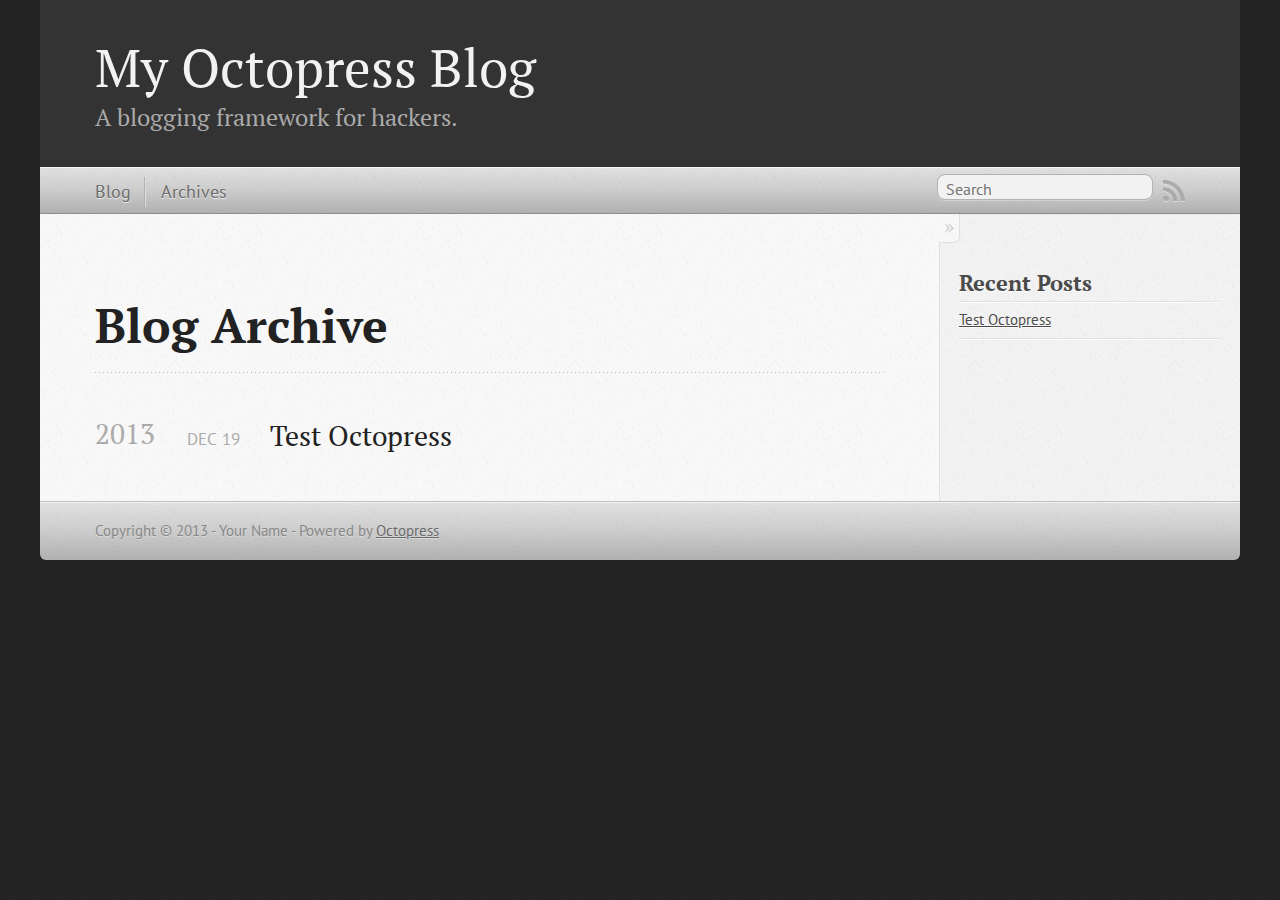
<file: blog/archives/index.html>
<!DOCTYPE html>
<!--[if IEMobile 7 ]><html class="no-js iem7"><![endif]-->
<!--[if lt IE 9]><html class="no-js lte-ie8"><![endif]-->
<!--[if (gt IE 8)|(gt IEMobile 7)|!(IEMobile)|!(IE)]><!--><html class="no-js" lang="en"><!--<![endif]-->
<head>
  <meta charset="utf-8">
  <title>Blog Archive - My Octopress Blog</title>
  <meta name="author" content="Your Name">

  
  <meta name="description" content=" Blog Archive 2013 Test Octopress
Dec 19 2013 Recent Posts Test Octopress ">
  

  <!-- http://t.co/dKP3o1e -->
  <meta name="HandheldFriendly" content="True">
  <meta name="MobileOptimized" content="320">
  <meta name="viewport" content="width=device-width, initial-scale=1">

  
  <link rel="canonical" href="http://thanhbc.github.io/blog/archives">
  <link href="/favicon.png" rel="icon">
  <link href="/stylesheets/screen.css" media="screen, projection" rel="stylesheet" type="text/css">
  <link href="/atom.xml" rel="alternate" title="My Octopress Blog" type="application/atom+xml">
  <script src="/javascripts/modernizr-2.0.js"></script>
  <script src="//ajax.googleapis.com/ajax/libs/jquery/1.9.1/jquery.min.js"></script>
  <script>!window.jQuery && document.write(unescape('%3Cscript src="./javascripts/libs/jquery.min.js"%3E%3C/script%3E'))</script>
  <script src="/javascripts/octopress.js" type="text/javascript"></script>
  <!--Fonts from Google"s Web font directory at http://google.com/webfonts -->
<link href="http://fonts.googleapis.com/css?family=PT+Serif:regular,italic,bold,bolditalic" rel="stylesheet" type="text/css">
<link href="http://fonts.googleapis.com/css?family=PT+Sans:regular,italic,bold,bolditalic" rel="stylesheet" type="text/css">

  

</head>

<body   >
  <header role="banner"><hgroup>
  <h1><a href="/">My Octopress Blog</a></h1>
  
    <h2>A blogging framework for hackers.</h2>
  
</hgroup>

</header>
  <nav role="navigation"><ul class="subscription" data-subscription="rss">
  <li><a href="/atom.xml" rel="subscribe-rss" title="subscribe via RSS">RSS</a></li>
  
</ul>
  
<form action="http://google.com/search" method="get">
  <fieldset role="search">
    <input type="hidden" name="q" value="site:thanhbc.github.io" />
    <input class="search" type="text" name="q" results="0" placeholder="Search"/>
  </fieldset>
</form>
  
<ul class="main-navigation">
  <li><a href="/">Blog</a></li>
  <li><a href="/blog/archives">Archives</a></li>
</ul>

</nav>
  <div id="main">
    <div id="content">
      <div>
<article role="article">
  
  <header>
    <h1 class="entry-title">Blog Archive</h1>
    
  </header>
  
  <div id="blog-archives">



  
  <h2>2013</h2>

<article>
  
<h1><a href="/blog/2013/12/19/test-octopress/">Test Octopress</a></h1>
<time datetime="2013-12-19T12:43:37+07:00" pubdate><span class='month'>Dec</span> <span class='day'>19</span> <span class='year'>2013</span></time>


</article>

</div>

  
</article>

</div>

<aside class="sidebar">
  
    <section>
  <h1>Recent Posts</h1>
  <ul id="recent_posts">
    
      <li class="post">
        <a href="/blog/2013/12/19/test-octopress/">Test Octopress</a>
      </li>
    
  </ul>
</section>





  
</aside>


    </div>
  </div>
  <footer role="contentinfo"><p>
  Copyright &copy; 2013 - Your Name -
  <span class="credit">Powered by <a href="http://octopress.org">Octopress</a></span>
</p>

</footer>
  







  <script type="text/javascript">
    (function(){
      var twitterWidgets = document.createElement('script');
      twitterWidgets.type = 'text/javascript';
      twitterWidgets.async = true;
      twitterWidgets.src = '//platform.twitter.com/widgets.js';
      document.getElementsByTagName('head')[0].appendChild(twitterWidgets);
    })();
  </script>





</body>
</html>
</file>
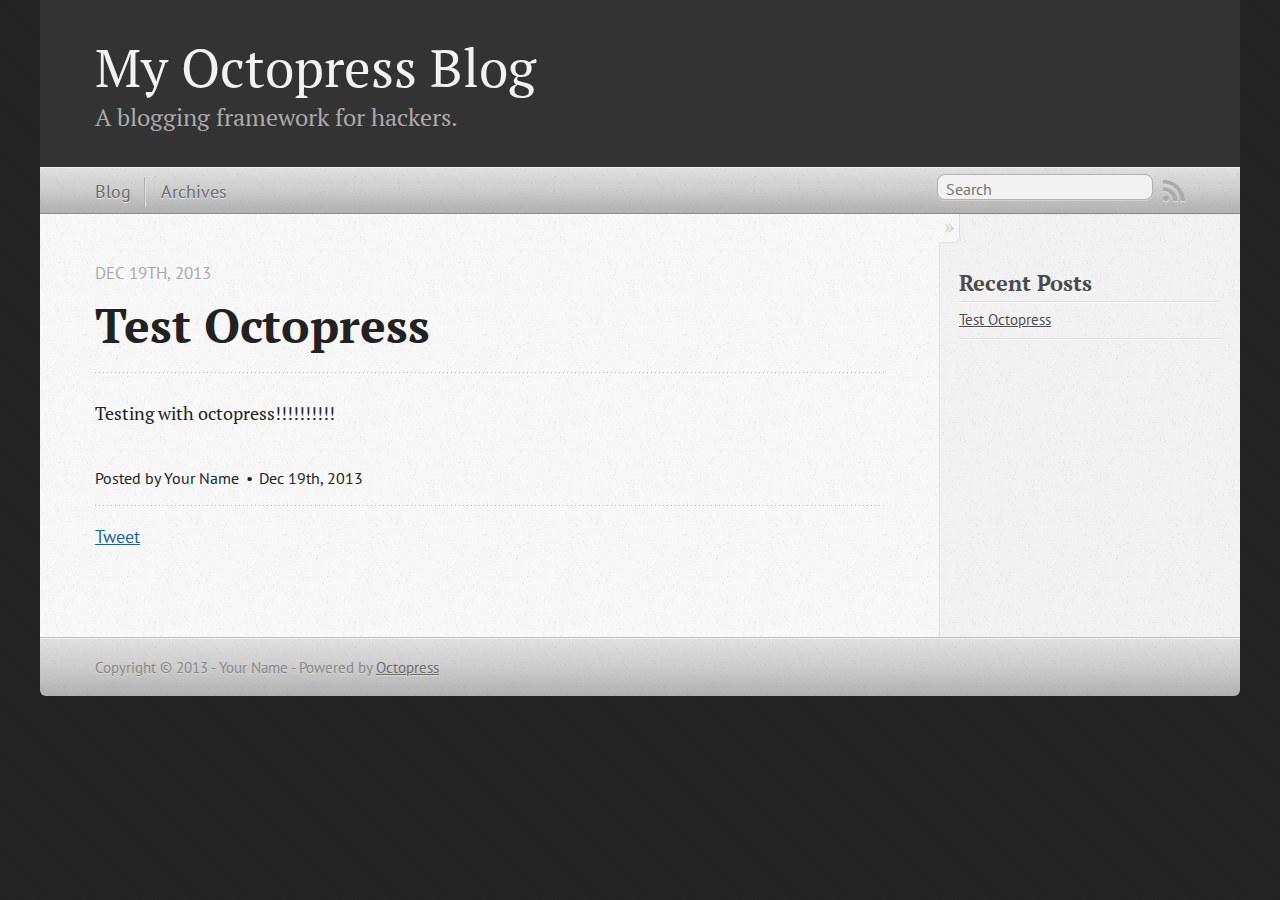
<file: blog/2013/12/19/test-octopress/index.html>
<!DOCTYPE html>
<!--[if IEMobile 7 ]><html class="no-js iem7"><![endif]-->
<!--[if lt IE 9]><html class="no-js lte-ie8"><![endif]-->
<!--[if (gt IE 8)|(gt IEMobile 7)|!(IEMobile)|!(IE)]><!--><html class="no-js" lang="en"><!--<![endif]-->
<head>
  <meta charset="utf-8">
  <title>Test Octopress - My Octopress Blog</title>
  <meta name="author" content="Your Name">

  
  <meta name="description" content="Testing with octopress!!!!!!!!!!
">
  

  <!-- http://t.co/dKP3o1e -->
  <meta name="HandheldFriendly" content="True">
  <meta name="MobileOptimized" content="320">
  <meta name="viewport" content="width=device-width, initial-scale=1">

  
  <link rel="canonical" href="http://thanhbc.github.io/blog/2013/12/19/test-octopress">
  <link href="/favicon.png" rel="icon">
  <link href="/stylesheets/screen.css" media="screen, projection" rel="stylesheet" type="text/css">
  <link href="/atom.xml" rel="alternate" title="My Octopress Blog" type="application/atom+xml">
  <script src="/javascripts/modernizr-2.0.js"></script>
  <script src="//ajax.googleapis.com/ajax/libs/jquery/1.9.1/jquery.min.js"></script>
  <script>!window.jQuery && document.write(unescape('%3Cscript src="./javascripts/libs/jquery.min.js"%3E%3C/script%3E'))</script>
  <script src="/javascripts/octopress.js" type="text/javascript"></script>
  <!--Fonts from Google"s Web font directory at http://google.com/webfonts -->
<link href="http://fonts.googleapis.com/css?family=PT+Serif:regular,italic,bold,bolditalic" rel="stylesheet" type="text/css">
<link href="http://fonts.googleapis.com/css?family=PT+Sans:regular,italic,bold,bolditalic" rel="stylesheet" type="text/css">

  

</head>

<body   >
  <header role="banner"><hgroup>
  <h1><a href="/">My Octopress Blog</a></h1>
  
    <h2>A blogging framework for hackers.</h2>
  
</hgroup>

</header>
  <nav role="navigation"><ul class="subscription" data-subscription="rss">
  <li><a href="/atom.xml" rel="subscribe-rss" title="subscribe via RSS">RSS</a></li>
  
</ul>
  
<form action="http://google.com/search" method="get">
  <fieldset role="search">
    <input type="hidden" name="q" value="site:thanhbc.github.io" />
    <input class="search" type="text" name="q" results="0" placeholder="Search"/>
  </fieldset>
</form>
  
<ul class="main-navigation">
  <li><a href="/">Blog</a></li>
  <li><a href="/blog/archives">Archives</a></li>
</ul>

</nav>
  <div id="main">
    <div id="content">
      <div>
<article class="hentry" role="article">
  
  <header>
    
      <h1 class="entry-title">Test Octopress</h1>
    
    
      <p class="meta">
        








  


<time datetime="2013-12-19T12:43:37+07:00" pubdate data-updated="true">Dec 19<span>th</span>, 2013</time>
        
      </p>
    
  </header>


<div class="entry-content"><p>Testing with octopress!!!!!!!!!!</p>
</div>


  <footer>
    <p class="meta">
      
  

<span class="byline author vcard">Posted by <span class="fn">Your Name</span></span>

      








  


<time datetime="2013-12-19T12:43:37+07:00" pubdate data-updated="true">Dec 19<span>th</span>, 2013</time>
      


    </p>
    
      <div class="sharing">
  
  <a href="//twitter.com/share" class="twitter-share-button" data-url="http://thanhbc.github.io/blog/2013/12/19/test-octopress/" data-via="" data-counturl="http://thanhbc.github.io/blog/2013/12/19/test-octopress/" >Tweet</a>
  
  
  
</div>

    
    <p class="meta">
      
      
    </p>
  </footer>
</article>

</div>

<aside class="sidebar">
  
    <section>
  <h1>Recent Posts</h1>
  <ul id="recent_posts">
    
      <li class="post">
        <a href="/blog/2013/12/19/test-octopress/">Test Octopress</a>
      </li>
    
  </ul>
</section>





  
</aside>


    </div>
  </div>
  <footer role="contentinfo"><p>
  Copyright &copy; 2013 - Your Name -
  <span class="credit">Powered by <a href="http://octopress.org">Octopress</a></span>
</p>

</footer>
  







  <script type="text/javascript">
    (function(){
      var twitterWidgets = document.createElement('script');
      twitterWidgets.type = 'text/javascript';
      twitterWidgets.async = true;
      twitterWidgets.src = '//platform.twitter.com/widgets.js';
      document.getElementsByTagName('head')[0].appendChild(twitterWidgets);
    })();
  </script>





</body>
</html>
</file>
<file: stylesheets/screen.css>
html,body,div,span,applet,object,iframe,h1,h2,h3,h4,h5,h6,p,blockquote,pre,a,abbr,acronym,address,big,cite,code,del,dfn,em,img,ins,kbd,q,s,samp,small,strike,strong,sub,sup,tt,var,b,u,i,center,dl,dt,dd,ol,ul,li,fieldset,form,label,legend,table,caption,tbody,tfoot,thead,tr,th,td,article,aside,canvas,details,embed,figure,figcaption,footer,header,hgroup,menu,nav,output,ruby,section,summary,time,mark,audio,video{margin:0;padding:0;border:0;font:inherit;font-size:100%;vertical-align:baseline}html{line-height:1}ol,ul{list-style:none}table{border-collapse:collapse;border-spacing:0}caption,th,td{text-align:left;font-weight:normal;vertical-align:middle}q,blockquote{quotes:none}q:before,q:after,blockquote:before,blockquote:after{content:"";content:none}a img{border:none}article,aside,details,figcaption,figure,footer,header,hgroup,menu,nav,section,summary{display:block}a{color:#1863a1}a:visited{color:#751590}a:focus{color:#0181eb}a:hover{color:#0181eb}a:active{color:#01579f}aside.sidebar a{color:#222}aside.sidebar a:focus{color:#0181eb}aside.sidebar a:hover{color:#0181eb}aside.sidebar a:active{color:#01579f}a{-webkit-transition:color 0.3s;-moz-transition:color 0.3s;-o-transition:color 0.3s;transition:color 0.3s}html{background:#252525 url('/images/line-tile.png?1387431635') top left}body>div{background:#f2f2f2 url('/images/noise.png?1387431635') top left;border-bottom:1px solid #bfbfbf}body>div>div{background:#f8f8f8 url('/images/noise.png?1387431635') top left;border-right:1px solid #e0e0e0}.heading,body>header h1,h1,h2,h3,h4,h5,h6{font-family:"PT Serif","Georgia","Helvetica Neue",Arial,sans-serif}.sans,body>header h2,article header p.meta,article>footer,#content .blog-index footer,html .gist .gist-file .gist-meta,#blog-archives a.category,#blog-archives time,aside.sidebar section,body>footer{font-family:"PT Sans","Helvetica Neue",Arial,sans-serif}.serif,body,#content .blog-index a[rel=full-article]{font-family:"PT Serif",Georgia,Times,"Times New Roman",serif}.mono,pre,code,tt,p code,li code{font-family:Menlo,Monaco,"Andale Mono","lucida console","Courier New",monospace}body>header h1{font-size:2.2em;font-family:"PT Serif","Georgia","Helvetica Neue",Arial,sans-serif;font-weight:normal;line-height:1.2em;margin-bottom:0.6667em}body>header h2{font-family:"PT Serif","Georgia","Helvetica Neue",Arial,sans-serif}body{line-height:1.5em;color:#222}h1{font-size:2.2em;line-height:1.2em}@media only screen and (min-width: 992px){body{font-size:1.15em}h1{font-size:2.6em;line-height:1.2em}}h1,h2,h3,h4,h5,h6{text-rendering:optimizelegibility;margin-bottom:1em;font-weight:bold}h2,section h1{font-size:1.5em}h3,section h2,section section h1{font-size:1.3em}h4,section h3,section section h2,section section section h1{font-size:1em}h5,section h4,section section h3{font-size:.9em}h6,section h5,section section h4,section section section h3{font-size:.8em}p,article blockquote,ul,ol{margin-bottom:1.5em}ul{list-style-type:disc}ul ul{list-style-type:circle;margin-bottom:0px}ul ul ul{list-style-type:square;margin-bottom:0px}ol{list-style-type:decimal}ol ol{list-style-type:lower-alpha;margin-bottom:0px}ol ol ol{list-style-type:lower-roman;margin-bottom:0px}ul,ul ul,ul ol,ol,ol ul,ol ol{margin-left:1.3em}ul ul,ul ol,ol ul,ol ol{margin-bottom:0em}strong{font-weight:bold}em{font-style:italic}sup,sub{font-size:0.75em;position:relative;display:inline-block;padding:0 .2em;line-height:.8em}sup{top:-.5em}sub{bottom:-.5em}a[rev='footnote']{font-size:.75em;padding:0 .3em;line-height:1}q{font-style:italic}q:before{content:"\201C"}q:after{content:"\201D"}em,dfn{font-style:italic}strong,dfn{font-weight:bold}del,s{text-decoration:line-through}abbr,acronym{border-bottom:1px dotted;cursor:help}hr{margin-bottom:0.2em}small{font-size:.8em}big{font-size:1.2em}article blockquote{font-style:italic;position:relative;font-size:1.2em;line-height:1.5em;padding-left:1em;border-left:4px solid rgba(170,170,170,0.5)}article blockquote cite{font-style:italic}article blockquote cite a{color:#aaa !important;word-wrap:break-word}article blockquote cite:before{content:'\2014';padding-right:.3em;padding-left:.3em;color:#aaa}@media only screen and (min-width: 992px){article blockquote{padding-left:1.5em;border-left-width:4px}}.pullquote-right:before,.pullquote-left:before{padding:0;border:none;content:attr(data-pullquote);float:right;width:45%;margin:.5em 0 1em 1.5em;position:relative;top:7px;font-size:1.4em;line-height:1.45em}.pullquote-left:before{float:left;margin:.5em 1.5em 1em 0}.force-wrap,article a,aside.sidebar a{white-space:-moz-pre-wrap;white-space:-pre-wrap;white-space:-o-pre-wrap;white-space:pre-wrap;word-wrap:break-word}.group,body>header,body>nav,body>footer,body #content>article,body #content>div>article,body #content>div>section,body div.pagination,aside.sidebar,#main,#content,.sidebar{*zoom:1}.group:after,body>header:after,body>nav:after,body>footer:after,body #content>article:after,body #content>div>section:after,body div.pagination:after,#main:after,#content:after,.sidebar:after{content:"";display:table;clear:both}body{-webkit-text-size-adjust:none;max-width:1200px;position:relative;margin:0 auto}body>header,body>nav,body>footer,body #content>article,body #content>div>article,body #content>div>section{padding-left:18px;padding-right:18px}@media only screen and (min-width: 480px){body>header,body>nav,body>footer,body #content>article,body #content>div>article,body #content>div>section{padding-left:25px;padding-right:25px}}@media only screen and (min-width: 768px){body>header,body>nav,body>footer,body #content>article,body #content>div>article,body #content>div>section{padding-left:35px;padding-right:35px}}@media only screen and (min-width: 992px){body>header,body>nav,body>footer,body #content>article,body #content>div>article,body #content>div>section{padding-left:55px;padding-right:55px}}body div.pagination{margin-left:18px;margin-right:18px}@media only screen and (min-width: 480px){body div.pagination{margin-left:25px;margin-right:25px}}@media only screen and (min-width: 768px){body div.pagination{margin-left:35px;margin-right:35px}}@media only screen and (min-width: 992px){body div.pagination{margin-left:55px;margin-right:55px}}body>header{font-size:1em;padding-top:1.5em;padding-bottom:1.5em}#content{overflow:hidden}#content>div,#content>article{width:100%}aside.sidebar{float:none;padding:0 18px 1px;background-color:#f7f7f7;border-top:1px solid #e0e0e0}.flex-content,article img,article video,article .flash-video,aside.sidebar img{max-width:100%;height:auto}.basic-alignment.left,article img.left,article video.left,article .left.flash-video,aside.sidebar img.left{float:left;margin-right:1.5em}.basic-alignment.right,article img.right,article video.right,article .right.flash-video,aside.sidebar img.right{float:right;margin-left:1.5em}.basic-alignment.center,article img.center,article video.center,article .center.flash-video,aside.sidebar img.center{display:block;margin:0 auto 1.5em}.basic-alignment.left,article img.left,article video.left,article .left.flash-video,aside.sidebar img.left,.basic-alignment.right,article img.right,article video.right,article .right.flash-video,aside.sidebar img.right{margin-bottom:.8em}.toggle-sidebar,.no-sidebar .toggle-sidebar{display:none}@media only screen and (min-width: 750px){body.sidebar-footer aside.sidebar{float:none;width:auto;clear:left;margin:0;padding:0 35px 1px;background-color:#f7f7f7;border-top:1px solid #eaeaea}body.sidebar-footer aside.sidebar section.odd,body.sidebar-footer aside.sidebar section.even{float:left;width:48%}body.sidebar-footer aside.sidebar section.odd{margin-left:0}body.sidebar-footer aside.sidebar section.even{margin-left:4%}body.sidebar-footer aside.sidebar.thirds section{width:30%;margin-left:5%}body.sidebar-footer aside.sidebar.thirds section.first{margin-left:0;clear:both}}body.sidebar-footer #content{margin-right:0px}body.sidebar-footer .toggle-sidebar{display:none}@media only screen and (min-width: 550px){body>header{font-size:1em}}@media only screen and (min-width: 750px){aside.sidebar{float:none;width:auto;clear:left;margin:0;padding:0 35px 1px;background-color:#f7f7f7;border-top:1px solid #eaeaea}aside.sidebar section.odd,aside.sidebar section.even{float:left;width:48%}aside.sidebar section.odd{margin-left:0}aside.sidebar section.even{margin-left:4%}aside.sidebar.thirds section{width:30%;margin-left:5%}aside.sidebar.thirds section.first{margin-left:0;clear:both}}@media only screen and (min-width: 768px){body{-webkit-text-size-adjust:auto}body>header{font-size:1.2em}#main{padding:0;margin:0 auto}#content{overflow:visible;margin-right:240px;position:relative}.no-sidebar #content{margin-right:0;border-right:0}.collapse-sidebar #content{margin-right:20px}#content>div,#content>article{padding-top:17.5px;padding-bottom:17.5px;float:left}aside.sidebar{width:210px;padding:0 15px 15px;background:none;clear:none;float:left;margin:0 -100% 0 0}aside.sidebar section{width:auto;margin-left:0}aside.sidebar section.odd,aside.sidebar section.even{float:none;width:auto;margin-left:0}.collapse-sidebar aside.sidebar{float:none;width:auto;clear:left;margin:0;padding:0 35px 1px;background-color:#f7f7f7;border-top:1px solid #eaeaea}.collapse-sidebar aside.sidebar section.odd,.collapse-sidebar aside.sidebar section.even{float:left;width:48%}.collapse-sidebar aside.sidebar section.odd{margin-left:0}.collapse-sidebar aside.sidebar section.even{margin-left:4%}.collapse-sidebar aside.sidebar.thirds section{width:30%;margin-left:5%}.collapse-sidebar aside.sidebar.thirds section.first{margin-left:0;clear:both}}@media only screen and (min-width: 992px){body>header{font-size:1.3em}#content{margin-right:300px}#content>div,#content>article{padding-top:27.5px;padding-bottom:27.5px}aside.sidebar{width:260px;padding:1.2em 20px 20px}.collapse-sidebar aside.sidebar{padding-left:55px;padding-right:55px}}@media only screen and (min-width: 768px){ul,ol{margin-left:0}}body>header{background:#333}body>header h1{display:inline-block;margin:0}body>header h1 a,body>header h1 a:visited,body>header h1 a:hover{color:#f2f2f2;text-decoration:none}body>header h2{margin:.2em 0 0;font-size:1em;color:#aaa;font-weight:normal}body>nav{position:relative;background-color:#ccc;background:url('/images/noise.png?1387431635'),-webkit-gradient(linear, 50% 0%, 50% 100%, color-stop(0%, #e0e0e0), color-stop(50%, #cccccc), color-stop(100%, #b0b0b0));background:url('/images/noise.png?1387431635'),-webkit-linear-gradient(#e0e0e0,#cccccc,#b0b0b0);background:url('/images/noise.png?1387431635'),-moz-linear-gradient(#e0e0e0,#cccccc,#b0b0b0);background:url('/images/noise.png?1387431635'),-o-linear-gradient(#e0e0e0,#cccccc,#b0b0b0);background:url('/images/noise.png?1387431635'),linear-gradient(#e0e0e0,#cccccc,#b0b0b0);border-top:1px solid #f2f2f2;border-bottom:1px solid #8c8c8c;padding-top:.35em;padding-bottom:.35em}body>nav form{-webkit-background-clip:padding;-moz-background-clip:padding;background-clip:padding-box;margin:0;padding:0}body>nav form .search{padding:.3em .5em 0;font-size:.85em;font-family:"PT Sans","Helvetica Neue",Arial,sans-serif;line-height:1.1em;width:95%;-webkit-border-radius:0.5em;-moz-border-radius:0.5em;-ms-border-radius:0.5em;-o-border-radius:0.5em;border-radius:0.5em;-webkit-background-clip:padding;-moz-background-clip:padding;background-clip:padding-box;-webkit-box-shadow:#d1d1d1 0 1px;-moz-box-shadow:#d1d1d1 0 1px;box-shadow:#d1d1d1 0 1px;background-color:#f2f2f2;border:1px solid #b3b3b3;color:#888}body>nav form .search:focus{color:#444;border-color:#80b1df;-webkit-box-shadow:#80b1df 0 0 4px,#80b1df 0 0 3px inset;-moz-box-shadow:#80b1df 0 0 4px,#80b1df 0 0 3px inset;box-shadow:#80b1df 0 0 4px,#80b1df 0 0 3px inset;background-color:#fff;outline:none}body>nav fieldset[role=search]{float:right;width:48%}body>nav fieldset.mobile-nav{float:left;width:48%}body>nav fieldset.mobile-nav select{width:100%;font-size:.8em;border:1px solid #888}body>nav ul{display:none}@media only screen and (min-width: 550px){body>nav{font-size:.9em}body>nav ul{margin:0;padding:0;border:0;overflow:hidden;*zoom:1;float:left;display:block;padding-top:.15em}body>nav ul li{list-style-image:none;list-style-type:none;margin-left:0;white-space:nowrap;display:inline;float:left;padding-left:0;padding-right:0}body>nav ul li:first-child,body>nav ul li.first{padding-left:0}body>nav ul li:last-child{padding-right:0}body>nav ul li.last{padding-right:0}body>nav ul.subscription{margin-left:.8em;float:right}body>nav ul.subscription li:last-child a{padding-right:0}body>nav ul li{margin:0}body>nav a{color:#6b6b6b;font-family:"PT Sans","Helvetica Neue",Arial,sans-serif;text-shadow:#ebebeb 0 1px;float:left;text-decoration:none;font-size:1.1em;padding:.1em 0;line-height:1.5em}body>nav a:visited{color:#6b6b6b}body>nav a:hover{color:#2b2b2b}body>nav li+li{border-left:1px solid #b0b0b0;margin-left:.8em}body>nav li+li a{padding-left:.8em;border-left:1px solid #dedede}body>nav form{float:right;text-align:left;padding-left:.8em;width:175px}body>nav form .search{width:93%;font-size:.95em;line-height:1.2em}body>nav ul[data-subscription$=email]+form{width:97px}body>nav ul[data-subscription$=email]+form .search{width:91%}body>nav fieldset.mobile-nav{display:none}body>nav fieldset[role=search]{width:99%}}@media only screen and (min-width: 992px){body>nav form{width:215px}body>nav ul[data-subscription$=email]+form{width:147px}}.no-placeholder body>nav .search{background:#f2f2f2 url('/images/search.png?1387431635') 0.3em 0.25em no-repeat;text-indent:1.3em}@media only screen and (min-width: 550px){.maskImage body>nav ul[data-subscription$=email]+form{width:123px}}@media only screen and (min-width: 992px){.maskImage body>nav ul[data-subscription$=email]+form{width:173px}}.maskImage ul.subscription{position:relative;top:.2em}.maskImage ul.subscription li,.maskImage ul.subscription a{border:0;padding:0}.maskImage a[rel=subscribe-rss]{position:relative;top:0px;text-indent:-999999em;background-color:#dedede;border:0;padding:0}.maskImage a[rel=subscribe-rss],.maskImage a[rel=subscribe-rss]:after{-webkit-mask-image:url('/images/rss.png?1387431635');-moz-mask-image:url('/images/rss.png?1387431635');-ms-mask-image:url('/images/rss.png?1387431635');-o-mask-image:url('/images/rss.png?1387431635');mask-image:url('/images/rss.png?1387431635');-webkit-mask-repeat:no-repeat;-moz-mask-repeat:no-repeat;-ms-mask-repeat:no-repeat;-o-mask-repeat:no-repeat;mask-repeat:no-repeat;width:22px;height:22px}.maskImage a[rel=subscribe-rss]:after{content:"";position:absolute;top:-1px;left:0;background-color:#ababab}.maskImage a[rel=subscribe-rss]:hover:after{background-color:#9e9e9e}.maskImage a[rel=subscribe-email]{position:relative;top:0px;text-indent:-999999em;background-color:#dedede;border:0;padding:0}.maskImage a[rel=subscribe-email],.maskImage a[rel=subscribe-email]:after{-webkit-mask-image:url('/images/email.png?1387431635');-moz-mask-image:url('/images/email.png?1387431635');-ms-mask-image:url('/images/email.png?1387431635');-o-mask-image:url('/images/email.png?1387431635');mask-image:url('/images/email.png?1387431635');-webkit-mask-repeat:no-repeat;-moz-mask-repeat:no-repeat;-ms-mask-repeat:no-repeat;-o-mask-repeat:no-repeat;mask-repeat:no-repeat;width:28px;height:22px}.maskImage a[rel=subscribe-email]:after{content:"";position:absolute;top:-1px;left:0;background-color:#ababab}.maskImage a[rel=subscribe-email]:hover:after{background-color:#9e9e9e}article{padding-top:1em}article header{position:relative;padding-top:2em;padding-bottom:1em;margin-bottom:1em;background:url('[data-uri]') bottom left repeat-x}article header h1{margin:0}article header h1 a{text-decoration:none}article header h1 a:hover{text-decoration:underline}article header p{font-size:.9em;color:#aaa;margin:0}article header p.meta{text-transform:uppercase;position:absolute;top:0}@media only screen and (min-width: 768px){article header{margin-bottom:1.5em;padding-bottom:1em;background:url('[data-uri]') bottom left repeat-x}}article h2{padding-top:0.8em;background:url('[data-uri]') top left repeat-x}.entry-content article h2:first-child,article header+h2{padding-top:0}article h2:first-child,article header+h2{background:none}article .feature{padding-top:.5em;margin-bottom:1em;padding-bottom:1em;background:url('[data-uri]') bottom left repeat-x;font-size:2.0em;font-style:italic;line-height:1.3em}article img,article video,article .flash-video{-webkit-border-radius:0.3em;-moz-border-radius:0.3em;-ms-border-radius:0.3em;-o-border-radius:0.3em;border-radius:0.3em;-webkit-box-shadow:rgba(0,0,0,0.15) 0 1px 4px;-moz-box-shadow:rgba(0,0,0,0.15) 0 1px 4px;box-shadow:rgba(0,0,0,0.15) 0 1px 4px;-webkit-box-sizing:border-box;-moz-box-sizing:border-box;box-sizing:border-box;border:#fff 0.5em solid}article video,article .flash-video{margin:0 auto 1.5em}article video{display:block;width:100%}article .flash-video>div{position:relative;display:block;padding-bottom:56.25%;padding-top:1px;height:0;overflow:hidden}article .flash-video>div iframe,article .flash-video>div object,article .flash-video>div embed{position:absolute;top:0;left:0;width:100%;height:100%}article>footer{padding-bottom:2.5em;margin-top:2em}article>footer p.meta{margin-bottom:.8em;font-size:.85em;clear:both;overflow:hidden}.blog-index article+article{background:url('[data-uri]') top left repeat-x}#content .blog-index{padding-top:0;padding-bottom:0}#content .blog-index article{padding-top:2em}#content .blog-index article header{background:none;padding-bottom:0}#content .blog-index article h1{font-size:2.2em}#content .blog-index article h1 a{color:inherit}#content .blog-index article h1 a:hover{color:#0181eb}#content .blog-index a[rel=full-article]{background:#ebebeb;display:inline-block;padding:.4em .8em;margin-right:.5em;text-decoration:none;color:#666;-webkit-transition:background-color 0.5s;-moz-transition:background-color 0.5s;-o-transition:background-color 0.5s;transition:background-color 0.5s}#content .blog-index a[rel=full-article]:hover{background:#0181eb;text-shadow:none;color:#f8f8f8}#content .blog-index footer{margin-top:1em}.separator,article>footer .byline+time:before,article>footer time+time:before,article>footer .comments:before,article>footer .byline ~ .categories:before{content:"\2022 ";padding:0 .4em 0 .2em;display:inline-block}#content div.pagination{text-align:center;font-size:.95em;position:relative;background:url('[data-uri]') top left repeat-x;padding-top:1.5em;padding-bottom:1.5em}#content div.pagination a{text-decoration:none;color:#aaa}#content div.pagination a.prev{position:absolute;left:0}#content div.pagination a.next{position:absolute;right:0}#content div.pagination a:hover{color:#0181eb}#content div.pagination a[href*=archive]:before,#content div.pagination a[href*=archive]:after{content:'\2014';padding:0 .3em}p.meta+.sharing{padding-top:1em;padding-left:0;background:url('[data-uri]') top left repeat-x}#fb-root{display:none}.highlight,html .gist .gist-file .gist-syntax .gist-highlight{border:1px solid #05232b !important}.highlight table td.code,html .gist .gist-file .gist-syntax .gist-highlight table td.code{width:100%}.highlight .line-numbers,html .gist .gist-file .gist-syntax .highlight .line_numbers{text-align:right;font-size:13px;line-height:1.45em;background:#073642 url('/images/noise.png?1387431635') top left !important;border-right:1px solid #00232c !important;-webkit-box-shadow:#083e4b -1px 0 inset;-moz-box-shadow:#083e4b -1px 0 inset;box-shadow:#083e4b -1px 0 inset;text-shadow:#021014 0 -1px;padding:.8em !important;-webkit-border-radius:0;-moz-border-radius:0;-ms-border-radius:0;-o-border-radius:0;border-radius:0}.highlight .line-numbers span,html .gist .gist-file .gist-syntax .highlight .line_numbers span{color:#586e75 !important}figure.code,.gist-file,pre{-webkit-box-shadow:rgba(0,0,0,0.06) 0 0 10px;-moz-box-shadow:rgba(0,0,0,0.06) 0 0 10px;box-shadow:rgba(0,0,0,0.06) 0 0 10px}figure.code .highlight pre,.gist-file .highlight pre,pre .highlight pre{-webkit-box-shadow:none;-moz-box-shadow:none;box-shadow:none}.gist .highlight *::-moz-selection,figure.code .highlight *::-moz-selection{background:#386774;color:inherit;text-shadow:#002b36 0 1px}.gist .highlight *::-webkit-selection,figure.code .highlight *::-webkit-selection{background:#386774;color:inherit;text-shadow:#002b36 0 1px}.gist .highlight *::selection,figure.code .highlight *::selection{background:#386774;color:inherit;text-shadow:#002b36 0 1px}html .gist .gist-file{margin-bottom:1.8em;position:relative;border:none;padding-top:26px !important}html .gist .gist-file .highlight{margin-bottom:0}html .gist .gist-file .gist-syntax{border-bottom:0 !important;background:none !important}html .gist .gist-file .gist-syntax .gist-highlight{background:#002b36 !important}html .gist .gist-file .gist-syntax .highlight pre{padding:0}html .gist .gist-file .gist-meta{padding:.6em 0.8em;border:1px solid #083e4b !important;color:#586e75;font-size:.7em !important;background:#073642 url('/images/noise.png?1387431635') top left;line-height:1.5em}html .gist .gist-file .gist-meta a{color:#75878b !important;text-decoration:none}html .gist .gist-file .gist-meta a:hover{text-decoration:underline}html .gist .gist-file .gist-meta a:hover{color:#93a1a1 !important}html .gist .gist-file .gist-meta a[href*='#file']{position:absolute;top:0;left:0;right:-10px;color:#474747 !important}html .gist .gist-file .gist-meta a[href*='#file']:hover{color:#1863a1 !important}html .gist .gist-file .gist-meta a[href*=raw]{top:.4em}pre{background:#002b36 url('/images/noise.png?1387431635') top left;-webkit-border-radius:0.4em;-moz-border-radius:0.4em;-ms-border-radius:0.4em;-o-border-radius:0.4em;border-radius:0.4em;border:1px solid #05232b;line-height:1.45em;font-size:13px;margin-bottom:2.1em;padding:.8em 1em;color:#93a1a1;overflow:auto}h3.filename+pre{-moz-border-radius-topleft:0px;-webkit-border-top-left-radius:0px;border-top-left-radius:0px;-moz-border-radius-topright:0px;-webkit-border-top-right-radius:0px;border-top-right-radius:0px}p code,li code{display:inline-block;white-space:no-wrap;background:#fff;font-size:.8em;line-height:1.5em;color:#555;border:1px solid #ddd;-webkit-border-radius:0.4em;-moz-border-radius:0.4em;-ms-border-radius:0.4em;-o-border-radius:0.4em;border-radius:0.4em;padding:0 .3em;margin:-1px 0}p pre code,li pre code{font-size:1em !important;background:none;border:none}.pre-code,html .gist .gist-file .gist-syntax .highlight pre,.highlight code{font-family:Menlo,Monaco,"Andale Mono","lucida console","Courier New",monospace !important;overflow:scroll;overflow-y:hidden;display:block;padding:.8em;overflow-x:auto;line-height:1.45em;background:#002b36 url('/images/noise.png?1387431635') top left !important;color:#93a1a1 !important}.pre-code span,html .gist .gist-file .gist-syntax .highlight pre span,.highlight code span{color:#93a1a1 !important}.pre-code span,html .gist .gist-file .gist-syntax .highlight pre span,.highlight code span{font-style:normal !important;font-weight:normal !important}.pre-code .c,html .gist .gist-file .gist-syntax .highlight pre .c,.highlight code .c{color:#586e75 !important;font-style:italic !important}.pre-code .cm,html .gist .gist-file .gist-syntax .highlight pre .cm,.highlight code .cm{color:#586e75 !important;font-style:italic !important}.pre-code .cp,html .gist .gist-file .gist-syntax .highlight pre .cp,.highlight code .cp{color:#586e75 !important;font-style:italic !important}.pre-code .c1,html .gist .gist-file .gist-syntax .highlight pre .c1,.highlight code .c1{color:#586e75 !important;font-style:italic !important}.pre-code .cs,html .gist .gist-file .gist-syntax .highlight pre .cs,.highlight code .cs{color:#586e75 !important;font-weight:bold !important;font-style:italic !important}.pre-code .err,html .gist .gist-file .gist-syntax .highlight pre .err,.highlight code .err{color:#dc322f !important;background:none !important}.pre-code .k,html .gist .gist-file .gist-syntax .highlight pre .k,.highlight code .k{color:#cb4b16 !important}.pre-code .o,html .gist .gist-file .gist-syntax .highlight pre .o,.highlight code .o{color:#93a1a1 !important;font-weight:bold !important}.pre-code .p,html .gist .gist-file .gist-syntax .highlight pre .p,.highlight code .p{color:#93a1a1 !important}.pre-code .ow,html .gist .gist-file .gist-syntax .highlight pre .ow,.highlight code .ow{color:#2aa198 !important;font-weight:bold !important}.pre-code .gd,html .gist .gist-file .gist-syntax .highlight pre .gd,.highlight code .gd{color:#93a1a1 !important;background-color:#372c34 !important;display:inline-block}.pre-code .gd .x,html .gist .gist-file .gist-syntax .highlight pre .gd .x,.highlight code .gd .x{color:#93a1a1 !important;background-color:#4d2d33 !important;display:inline-block}.pre-code .ge,html .gist .gist-file .gist-syntax .highlight pre .ge,.highlight code .ge{color:#93a1a1 !important;font-style:italic !important}.pre-code .gh,html .gist .gist-file .gist-syntax .highlight pre .gh,.highlight code .gh{color:#586e75 !important}.pre-code .gi,html .gist .gist-file .gist-syntax .highlight pre .gi,.highlight code .gi{color:#93a1a1 !important;background-color:#1a412b !important;display:inline-block}.pre-code .gi .x,html .gist .gist-file .gist-syntax .highlight pre .gi .x,.highlight code .gi .x{color:#93a1a1 !important;background-color:#355720 !important;display:inline-block}.pre-code .gs,html .gist .gist-file .gist-syntax .highlight pre .gs,.highlight code .gs{color:#93a1a1 !important;font-weight:bold !important}.pre-code .gu,html .gist .gist-file .gist-syntax .highlight pre .gu,.highlight code .gu{color:#6c71c4 !important}.pre-code .kc,html .gist .gist-file .gist-syntax .highlight pre .kc,.highlight code .kc{color:#859900 !important;font-weight:bold !important}.pre-code .kd,html .gist .gist-file .gist-syntax .highlight pre .kd,.highlight code .kd{color:#268bd2 !important}.pre-code .kp,html .gist .gist-file .gist-syntax .highlight pre .kp,.highlight code .kp{color:#cb4b16 !important;font-weight:bold !important}.pre-code .kr,html .gist .gist-file .gist-syntax .highlight pre .kr,.highlight code .kr{color:#d33682 !important;font-weight:bold !important}.pre-code .kt,html .gist .gist-file .gist-syntax .highlight pre .kt,.highlight code .kt{color:#2aa198 !important}.pre-code .n,html .gist .gist-file .gist-syntax .highlight pre .n,.highlight code .n{color:#268bd2 !important}.pre-code .na,html .gist .gist-file .gist-syntax .highlight pre .na,.highlight code .na{color:#268bd2 !important}.pre-code .nb,html .gist .gist-file .gist-syntax .highlight pre .nb,.highlight code .nb{color:#859900 !important}.pre-code .nc,html .gist .gist-file .gist-syntax .highlight pre .nc,.highlight code .nc{color:#d33682 !important}.pre-code .no,html .gist .gist-file .gist-syntax .highlight pre .no,.highlight code .no{color:#b58900 !important}.pre-code .nl,html .gist .gist-file .gist-syntax .highlight pre .nl,.highlight code .nl{color:#859900 !important}.pre-code .ne,html .gist .gist-file .gist-syntax .highlight pre .ne,.highlight code .ne{color:#268bd2 !important;font-weight:bold !important}.pre-code .nf,html .gist .gist-file .gist-syntax .highlight pre .nf,.highlight code .nf{color:#268bd2 !important;font-weight:bold !important}.pre-code .nn,html .gist .gist-file .gist-syntax .highlight pre .nn,.highlight code .nn{color:#b58900 !important}.pre-code .nt,html .gist .gist-file .gist-syntax .highlight pre .nt,.highlight code .nt{color:#268bd2 !important;font-weight:bold !important}.pre-code .nx,html .gist .gist-file .gist-syntax .highlight pre .nx,.highlight code .nx{color:#b58900 !important}.pre-code .vg,html .gist .gist-file .gist-syntax .highlight pre .vg,.highlight code .vg{color:#268bd2 !important}.pre-code .vi,html .gist .gist-file .gist-syntax .highlight pre .vi,.highlight code .vi{color:#268bd2 !important}.pre-code .nv,html .gist .gist-file .gist-syntax .highlight pre .nv,.highlight code .nv{color:#268bd2 !important}.pre-code .mf,html .gist .gist-file .gist-syntax .highlight pre .mf,.highlight code .mf{color:#2aa198 !important}.pre-code .m,html .gist .gist-file .gist-syntax .highlight pre .m,.highlight code .m{color:#2aa198 !important}.pre-code .mh,html .gist .gist-file .gist-syntax .highlight pre .mh,.highlight code .mh{color:#2aa198 !important}.pre-code .mi,html .gist .gist-file .gist-syntax .highlight pre .mi,.highlight code .mi{color:#2aa198 !important}.pre-code .s,html .gist .gist-file .gist-syntax .highlight pre .s,.highlight code .s{color:#2aa198 !important}.pre-code .sd,html .gist .gist-file .gist-syntax .highlight pre .sd,.highlight code .sd{color:#2aa198 !important}.pre-code .s2,html .gist .gist-file .gist-syntax .highlight pre .s2,.highlight code .s2{color:#2aa198 !important}.pre-code .se,html .gist .gist-file .gist-syntax .highlight pre .se,.highlight code .se{color:#dc322f !important}.pre-code .si,html .gist .gist-file .gist-syntax .highlight pre .si,.highlight code .si{color:#268bd2 !important}.pre-code .sr,html .gist .gist-file .gist-syntax .highlight pre .sr,.highlight code .sr{color:#2aa198 !important}.pre-code .s1,html .gist .gist-file .gist-syntax .highlight pre .s1,.highlight code .s1{color:#2aa198 !important}.pre-code div .gd,html .gist .gist-file .gist-syntax .highlight pre div .gd,.highlight code div .gd,.pre-code div .gd .x,html .gist .gist-file .gist-syntax .highlight pre div .gd .x,.highlight code div .gd .x,.pre-code div .gi,html .gist .gist-file .gist-syntax .highlight pre div .gi,.highlight code div .gi,.pre-code div .gi .x,html .gist .gist-file .gist-syntax .highlight pre div .gi .x,.highlight code div .gi .x{display:inline-block;width:100%}.highlight,.gist-highlight{margin-bottom:1.8em;background:#002b36;overflow-y:hidden;overflow-x:auto}.highlight pre,.gist-highlight pre{background:none;-webkit-border-radius:0px;-moz-border-radius:0px;-ms-border-radius:0px;-o-border-radius:0px;border-radius:0px;border:none;padding:0;margin-bottom:0}pre::-webkit-scrollbar,.highlight::-webkit-scrollbar,.gist-highlight::-webkit-scrollbar{height:.5em;background:rgba(255,255,255,0.15)}pre::-webkit-scrollbar-thumb:horizontal,.highlight::-webkit-scrollbar-thumb:horizontal,.gist-highlight::-webkit-scrollbar-thumb:horizontal{background:rgba(255,255,255,0.2);-webkit-border-radius:4px;border-radius:4px}.highlight code{background:#000}figure.code{background:none;padding:0;border:0;margin-bottom:1.5em}figure.code pre{margin-bottom:0}figure.code figcaption{position:relative}figure.code .highlight{margin-bottom:0}.code-title,html .gist .gist-file .gist-meta a[href*='#file'],h3.filename,figure.code figcaption{text-align:center;font-size:13px;line-height:2em;text-shadow:#cbcccc 0 1px 0;color:#474747;font-weight:normal;margin-bottom:0;-moz-border-radius-topleft:5px;-webkit-border-top-left-radius:5px;border-top-left-radius:5px;-moz-border-radius-topright:5px;-webkit-border-top-right-radius:5px;border-top-right-radius:5px;font-family:"Helvetica Neue", Arial, "Lucida Grande", "Lucida Sans Unicode", Lucida, sans-serif;background:#aaa url('/images/code_bg.png?1387431635') top repeat-x;border:1px solid #565656;border-top-color:#cbcbcb;border-left-color:#a5a5a5;border-right-color:#a5a5a5;border-bottom:0}.download-source,html .gist .gist-file .gist-meta a[href*=raw],figure.code figcaption a{position:absolute;right:.8em;text-decoration:none;color:#666 !important;z-index:1;font-size:13px;text-shadow:#cbcccc 0 1px 0;padding-left:3em}.download-source:hover,html .gist .gist-file .gist-meta a[href*=raw]:hover,figure.code figcaption a:hover{text-decoration:underline}#archive #content>div,#archive #content>div>article{padding-top:0}#blog-archives{color:#aaa}#blog-archives article{padding:1em 0 1em;position:relative;background:url('[data-uri]') bottom left repeat-x}#blog-archives article:last-child{background:none}#blog-archives article footer{padding:0;margin:0}#blog-archives h1{color:#222;margin-bottom:.3em}#blog-archives h2{display:none}#blog-archives h1{font-size:1.5em}#blog-archives h1 a{text-decoration:none;color:inherit;font-weight:normal;display:inline-block}#blog-archives h1 a:hover{text-decoration:underline}#blog-archives h1 a:hover{color:#0181eb}#blog-archives a.category,#blog-archives time{color:#aaa}#blog-archives .entry-content{display:none}#blog-archives time{font-size:.9em;line-height:1.2em}#blog-archives time .month,#blog-archives time .day{display:inline-block}#blog-archives time .month{text-transform:uppercase}#blog-archives p{margin-bottom:1em}#blog-archives a,#blog-archives .entry-content a{color:inherit}#blog-archives a:hover,#blog-archives .entry-content a:hover{color:#0181eb}#blog-archives a:hover{color:#0181eb}@media only screen and (min-width: 550px){#blog-archives article{margin-left:5em}#blog-archives h2{margin-bottom:.3em;font-weight:normal;display:inline-block;position:relative;top:-1px;float:left}#blog-archives h2:first-child{padding-top:.75em}#blog-archives time{position:absolute;text-align:right;left:0em;top:1.8em}#blog-archives .year{display:none}#blog-archives article{padding-left:4.5em;padding-bottom:.7em}#blog-archives a.category{line-height:1.1em}}#content>.category article{margin-left:0;padding-left:6.8em}#content>.category .year{display:inline}.side-shadow-border,aside.sidebar section h1,aside.sidebar li{-webkit-box-shadow:#fff 0 1px;-moz-box-shadow:#fff 0 1px;box-shadow:#fff 0 1px}aside.sidebar{overflow:hidden;color:#4b4b4b;text-shadow:#fff 0 1px}aside.sidebar section{font-size:.8em;line-height:1.4em;margin-bottom:1.5em}aside.sidebar section h1{margin:1.5em 0 0;padding-bottom:.2em;border-bottom:1px solid #e0e0e0}aside.sidebar section h1+p{padding-top:.4em}aside.sidebar img{-webkit-border-radius:0.3em;-moz-border-radius:0.3em;-ms-border-radius:0.3em;-o-border-radius:0.3em;border-radius:0.3em;-webkit-box-shadow:rgba(0,0,0,0.15) 0 1px 4px;-moz-box-shadow:rgba(0,0,0,0.15) 0 1px 4px;box-shadow:rgba(0,0,0,0.15) 0 1px 4px;-webkit-box-sizing:border-box;-moz-box-sizing:border-box;box-sizing:border-box;border:#fff 0.3em solid}aside.sidebar ul{margin-bottom:0.5em;margin-left:0}aside.sidebar li{list-style:none;padding:.5em 0;margin:0;border-bottom:1px solid #e0e0e0}aside.sidebar li p:last-child{margin-bottom:0}aside.sidebar a{color:inherit;-webkit-transition:color 0.5s;-moz-transition:color 0.5s;-o-transition:color 0.5s;transition:color 0.5s}aside.sidebar:hover a{color:#222}aside.sidebar:hover a:hover{color:#0181eb}.aside-alt-link,#pinboard_linkroll .pin-tag{color:#7e7e7e}.aside-alt-link:hover,#pinboard_linkroll .pin-tag:hover{color:#0181eb}@media only screen and (min-width: 768px){.toggle-sidebar{outline:none;position:absolute;right:-10px;top:0;bottom:0;display:inline-block;text-decoration:none;color:#cecece;width:9px;cursor:pointer}.toggle-sidebar:hover{background:#e9e9e9;background:-webkit-gradient(linear, 0% 50%, 100% 50%, color-stop(0%, rgba(224,224,224,0.5)), color-stop(100%, rgba(224,224,224,0)));background:-webkit-linear-gradient(left, rgba(224,224,224,0.5),rgba(224,224,224,0));background:-moz-linear-gradient(left, rgba(224,224,224,0.5),rgba(224,224,224,0));background:-o-linear-gradient(left, rgba(224,224,224,0.5),rgba(224,224,224,0));background:linear-gradient(left, rgba(224,224,224,0.5),rgba(224,224,224,0))}.toggle-sidebar:after{position:absolute;right:-11px;top:0;width:20px;font-size:1.2em;line-height:1.1em;padding-bottom:.15em;-moz-border-radius-bottomright:0.3em;-webkit-border-bottom-right-radius:0.3em;border-bottom-right-radius:0.3em;text-align:center;background:#f8f8f8 url('/images/noise.png?1387431635') top left;border-bottom:1px solid #e0e0e0;border-right:1px solid #e0e0e0;content:"\00BB";text-indent:-1px}.collapse-sidebar .toggle-sidebar{text-indent:0px;right:-20px;width:19px}.collapse-sidebar .toggle-sidebar:hover{background:#e9e9e9}.collapse-sidebar .toggle-sidebar:after{border-left:1px solid #e0e0e0;text-shadow:#fff 0 1px;content:"\00AB";left:0px;right:0;text-align:center;text-indent:0;border:0;border-right-width:0;background:none}}.googleplus h1{-moz-box-shadow:none !important;-webkit-box-shadow:none !important;-o-box-shadow:none !important;box-shadow:none !important;border-bottom:0px none !important}.googleplus a{text-decoration:none;white-space:normal !important;line-height:32px}.googleplus a img{float:left;margin-right:0.5em;border:0 none}.googleplus-hidden{position:absolute;top:-1000em;left:-1000em}#pinboard_linkroll .pin-title,#pinboard_linkroll .pin-description{display:block;margin-bottom:.5em}#pinboard_linkroll .pin-tag{text-decoration:none}#pinboard_linkroll .pin-tag:hover{text-decoration:underline}#pinboard_linkroll .pin-tag:after{content:','}#pinboard_linkroll .pin-tag:last-child:after{content:''}.delicious-posts a.delicious-link{margin-bottom:.5em;display:block}.delicious-posts p{font-size:1em}body>footer{font-size:.8em;color:#888;text-shadow:#d9d9d9 0 1px;background-color:#ccc;background:url('/images/noise.png?1387431635'),-webkit-gradient(linear, 50% 0%, 50% 100%, color-stop(0%, #e0e0e0), color-stop(50%, #cccccc), color-stop(100%, #b0b0b0));background:url('/images/noise.png?1387431635'),-webkit-linear-gradient(#e0e0e0,#cccccc,#b0b0b0);background:url('/images/noise.png?1387431635'),-moz-linear-gradient(#e0e0e0,#cccccc,#b0b0b0);background:url('/images/noise.png?1387431635'),-o-linear-gradient(#e0e0e0,#cccccc,#b0b0b0);background:url('/images/noise.png?1387431635'),linear-gradient(#e0e0e0,#cccccc,#b0b0b0);border-top:1px solid #f2f2f2;position:relative;padding-top:1em;padding-bottom:1em;margin-bottom:3em;-moz-border-radius-bottomleft:0.4em;-webkit-border-bottom-left-radius:0.4em;border-bottom-left-radius:0.4em;-moz-border-radius-bottomright:0.4em;-webkit-border-bottom-right-radius:0.4em;border-bottom-right-radius:0.4em;z-index:1}body>footer a{color:#6b6b6b}body>footer a:visited{color:#6b6b6b}body>footer a:hover{color:#484848}body>footer p:last-child{margin-bottom:0}
</file>
